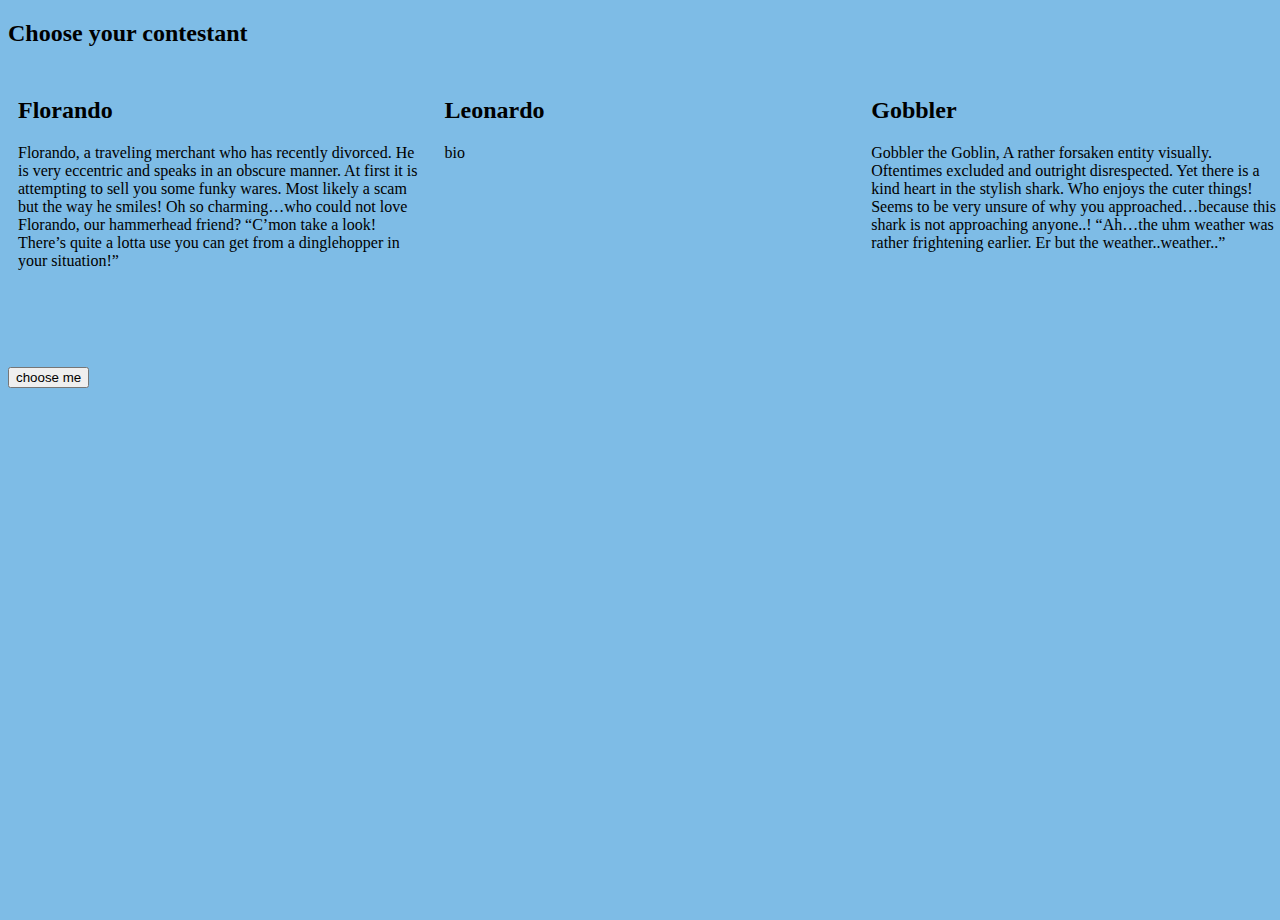
<file: fifth.html>
<!DOCTYPE html>
<html>
<head>
<meta name="viewport" content="width=device-width, initial-scale=1">
<style>
* {
  box-sizing: border-box;
}
.column {
  float: left;
  width: 33.33%;
  padding: 10px;
  height: 300px;
}
.row:after {
  content: "";
  display: table;
  clear: both;
}
</style>
</head>
<body>

<h2>Choose your contestant</h2>

<div class="row">
  <div class="column">
    <h2>Florando</h2>
    <p>Florando, a traveling merchant  who has recently divorced. He is very eccentric and speaks in an obscure manner.  At first it is attempting to sell you some funky wares. Most likely a scam but the way he smiles! Oh so charming…who could not love Florando, our hammerhead friend? 
“C’mon take a look! There’s quite a lotta use you can get from a dinglehopper in your situation!”</p>
  </div>
  <div class="column">
    <h2>Leonardo</h2>
    <p>bio</p>
  </div>
  <div class="column">
    <h2>Gobbler</h2>
    <p>Gobbler the Goblin, A rather forsaken entity visually. Oftentimes excluded and outright disrespected. Yet there is a kind heart in the stylish shark. Who enjoys the cuter things! Seems to be very unsure of why you approached…because this shark is not approaching anyone..!  
“Ah…the uhm weather was rather frightening earlier. Er but the weather..weather..”</p>
  </div>
</div>

</body>
</html>

<!DOCTYPE html>
<html>
   <head>
       <link rel="stylesheet" href="style.css">
     <style>
       body{
         background-image:url("https://cdn.discordapp.com/attachments/1071570975663083592/1071673494074564698/starter-6.png");
     background-repeat:no-repeat;
      background-attachment:fixed;
      background-size:100% 100%;

     </style>
     
     <button onclick="document.location='sixth.html'" class="button2"> choose me</button> 
   </head>
</html>
</file>
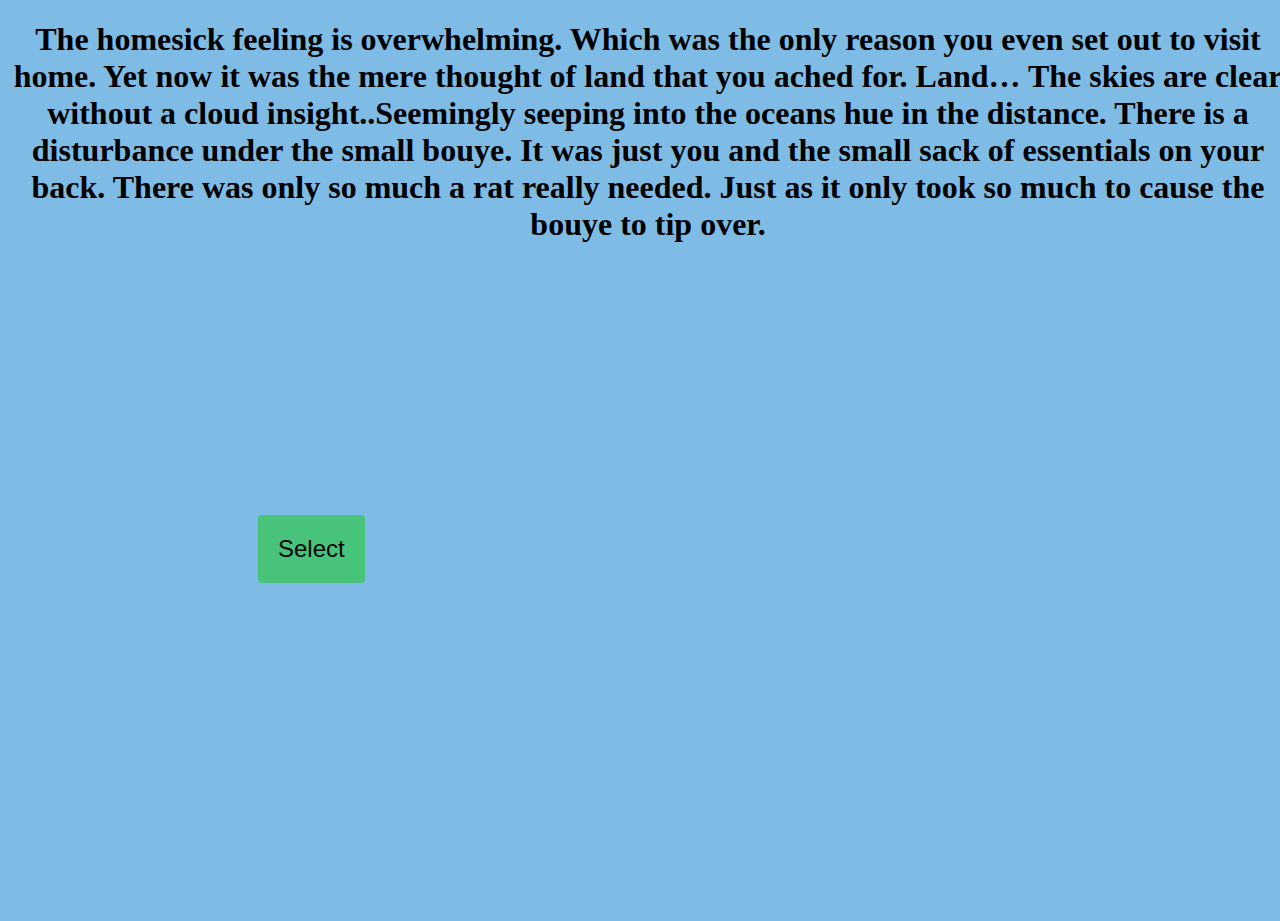
<file: rat1.html>
<!DOCTYPE html>
<html>

<head>
  <link rel="stylesheet" href="style.css">
  <style>
/*     body{
      background-image:url('https://giphy.com/gifs/bbc-stargazing-live-3og0IMh7rRNPtNSK9q/fullscreen');
      background-repeat:no-repeat;
      background-attachment:fixed;
      background-size:100% 100%;
    } */
    body{
      background-image:url('https://thumbs.dreamstime.com/z/illustration-cute-rat-orange-boat-vector-seagull-can-be-printed-used-as-sticker-icon-logo-children-s-book-banner-188954898.jpg');
      background-repeat:no-repeat;
      background-attachment:fixed;
      background-size:100% 100%;
    }
  </style>
</head>
  <body>
    <style>h1{text-align:center;
              text-size</style>
    <h1>The homesick feeling is overwhelming. Which was the only reason you even set out to visit home. Yet now it was the mere thought of land that you ached for. Land…

The skies are clear without a cloud insight..Seemingly seeping into the oceans hue in the distance. There is a disturbance under the small bouye. It was just you and the small sack of essentials on your back. There was only so much a rat really needed. Just as it only took so much to cause the bouye to tip over. 
      </h1>
    <button onclick= "document.location = 'sixth.html'" class="button1">Select</button
  </body>
</html>
</file>
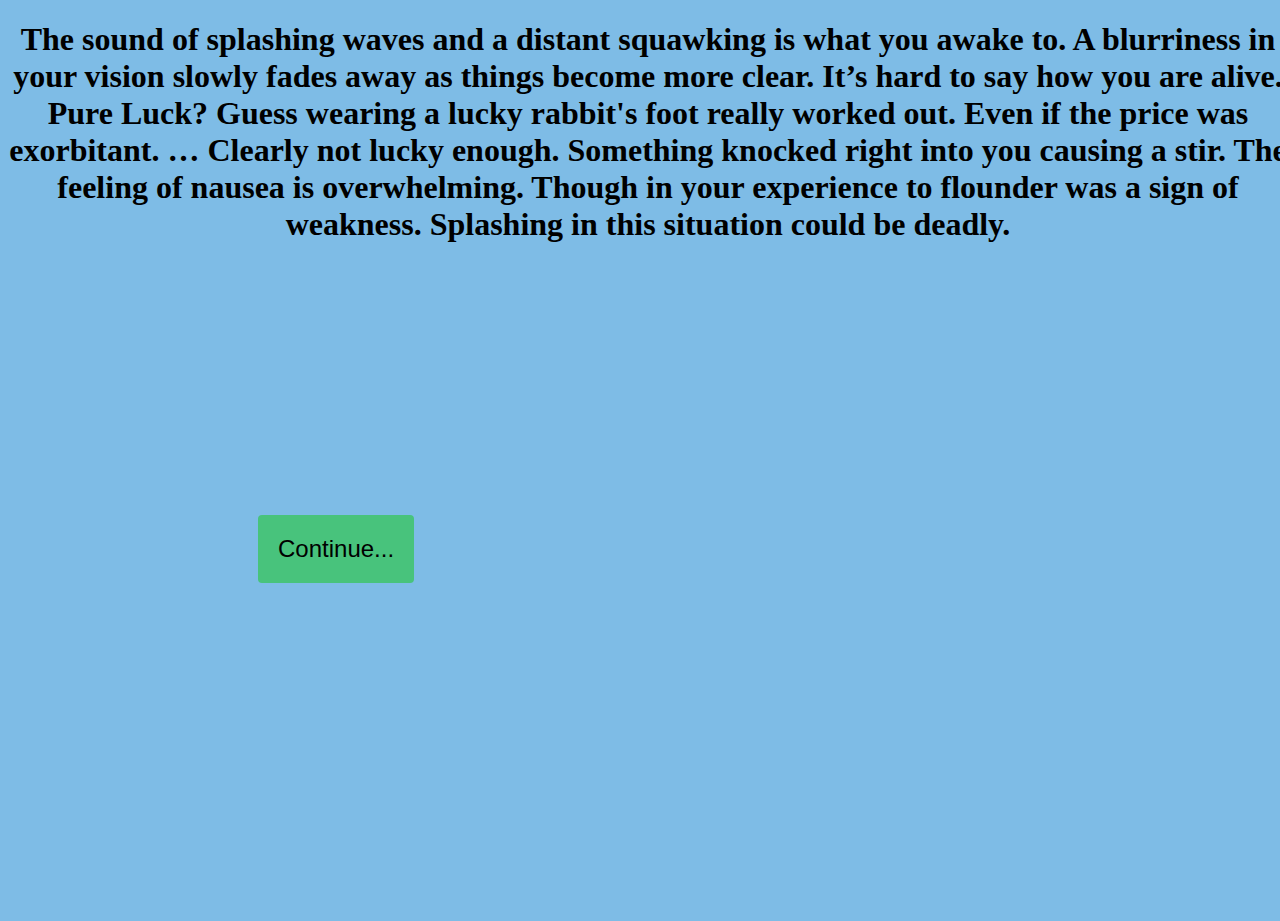
<file: sailor1.html>
<!DOCTYPE html>
<html>

<head>
  <link rel="stylesheet" href="style.css">
  <style>
/*     body{
      background-image:url('https://giphy.com/gifs/bbc-stargazing-live-3og0IMh7rRNPtNSK9q/fullscreen');
      background-repeat:no-repeat;
      background-attachment:fixed;
      background-size:100% 100%;
    } */
    body{
      background-image:url('https://images.unsplash.com/photo-1530053969600-caed2596d242?ixlib=rb-4.0.3&ixid=MnwxMjA3fDB8MHxzZWFyY2h8Mnx8dW5kZXJ3YXRlcnxlbnwwfHwwfHw%3D&w=1000&q=80');
      background-repeat:no-repeat;
      background-attachment:fixed;
      background-size:100% 100%;
    }
  </style>
</head>
  <body>
    <style>h1{text-align:center;
              text-size</style>
    <h1>The sound of splashing waves and a distant squawking is what you awake to. A blurriness in your vision slowly fades away as things become more clear. It’s hard to say how you are alive. 

Pure Luck? Guess wearing a lucky rabbit's foot really worked out. Even if the price was exorbitant.  
…
Clearly not lucky enough. Something knocked right into you causing a stir. The feeling of nausea is overwhelming. Though in your experience to flounder was a sign of weakness. Splashing in this situation could be deadly. 
      </h1>
    <button onclick= "document.location = 'fourth.html'" class="button1">Continue...</button
  </body>
</html>
</file>
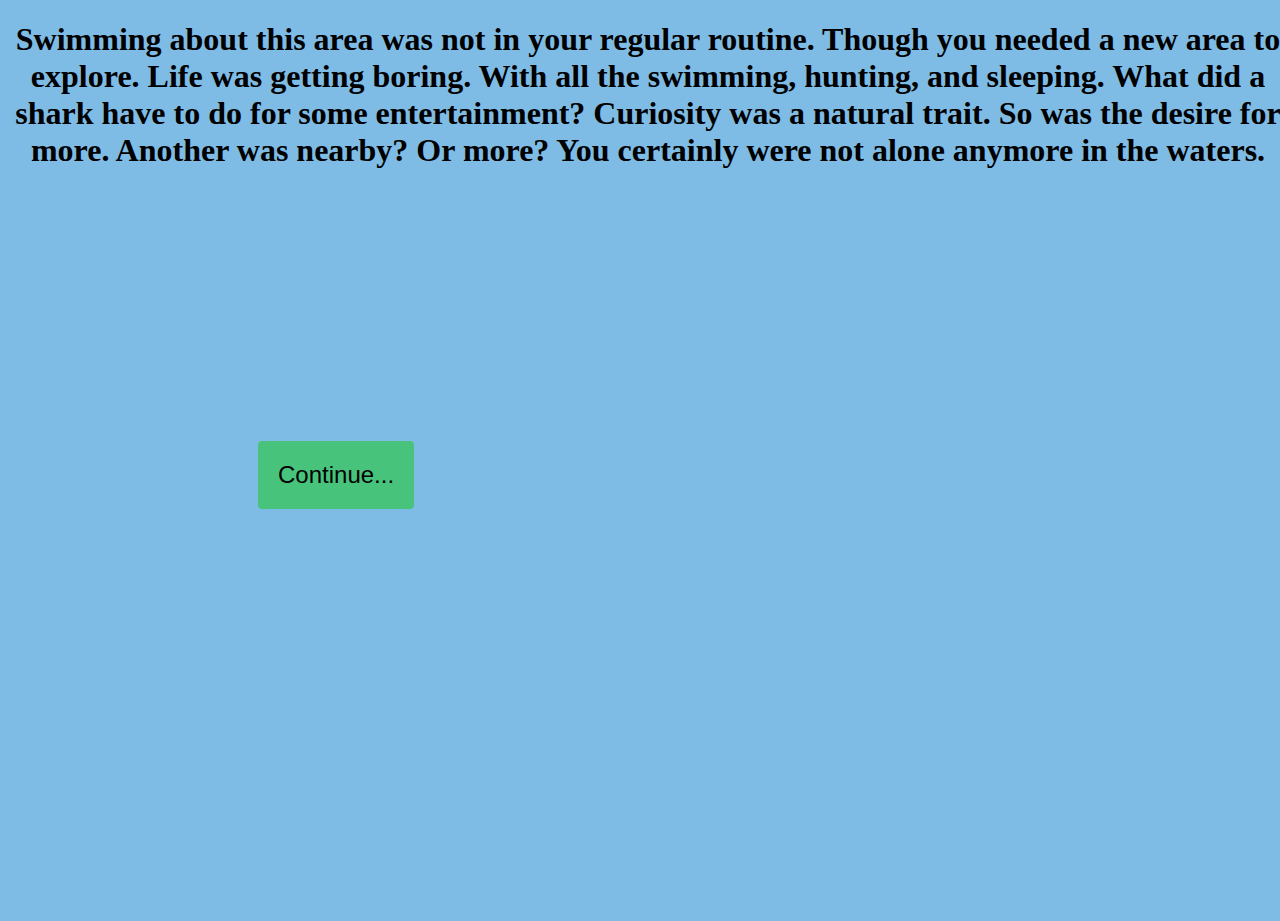
<file: shark1.html>
<!DOCTYPE html>
<html>

<head>
  <link rel="stylesheet" href="style.css">
  <style>
/*     body{
      background-image:url('https://giphy.com/gifs/bbc-stargazing-live-3og0IMh7rRNPtNSK9q/fullscreen');
      background-repeat:no-repeat;
      background-attachment:fixed;
      background-size:100% 100%;
    } */
    body{
      background-image:url('https://cdn.discordapp.com/attachments/771804994965864459/1071724976534736926/IMG_0666.png');
      background-repeat:no-repeat;
      background-attachment:fixed;
      background-size:100% 100%;
    }
  </style>
</head>
  <body>
    <style>h1{text-align:center;
              text-size</style>
    <h1>Swimming about this area was not in your regular routine. Though you needed a new area to explore. Life was getting boring. With all the swimming, hunting, and sleeping. What did a shark have to do for some entertainment? 

Curiosity was a natural trait. So was the desire for more. 

Another was nearby? Or more? You certainly were not alone anymore in the waters.
      </h1>
    <button onclick="document.location='sixth.html'" class="button1"> Continue...</button>
  </body>
</html>
</file>
<file: style.css>
html, body {
  height: 100%;
  width: 100%;
  background-color: #7EBCE6;
}
.title{
  color:#21897E; font-size: 150px; font-family: cursive;
  text-align: center;

  .subtitle{
    color:#21897E; font-size: 75px; font-family: cursive;
  text-align: center;
  }
}

.button1 {
  display: inline-block;
  border-radius: 4px;
  background-color:#48c37c;
  border: none;
  color: (10, 40,200);
/*   color: #2c5c63; */
  text-align: center;
  font-size: 24px;
  padding: 20px;
  transition: all 0.5s;
  cursor: pointer;
  margin: 250px;
}

.button1 span {
  cursor: pointer;
  display: inline-block;
  position: relative;
  transition: 0.5s;
}

.button1 span:after {
  content: '\00bb';
  position: absolute;
  opacity: 0;
  top: 0;
  right: -20px;
  transition: 0.5s;
}

.button1:hover span {
  padding-right: 25px;
}

.button1:hover span:after {
  opacity: 1;
  right: 0;
         
         } /* Green */

}
.button2{
   background-color: #4CAF50;
  border: none;
  color: pink;
  padding: 15px 32px;
  text-align: center;
  text-decoration: none;
  display: inline-block;
  font-size: 16px;
  margin: 4px 2px;
  cursor: pointer;
}
}
    .button3:hover {
  display: inline-block;
  border-radius: 4px;
  background-color:#48c37c;
  border: none;
  color: (10, 40,200);
/*   color: #2c5c63; */
  text-align: center;
  font-size: 24px;
  padding: 20px;
  transition: all 0.5s;
  cursor: pointer;
  margin: 100px;
}

.button3:hover span {
  cursor: pointer;
  display: inline-block;
  position: relative;
  transition: 0.5s;
}

.button3 span:after {
  content: '\00bb';
  position: absolute;
  opacity: 0;
  top: 0;
  right: -20px;
  transition: 0.5s;
}

.button3:hover span {
  padding-right: 25px;
}

.button3:hover span:after {
  opacity: 1;
  right: 0;
         
         } /* Green */
.button4:hover {
  display: inline-block;
  border-radius: 4px;
  background-color:#48c37c;
  border: none;
  color: (10, 40,200);
/*   color: #2c5c63; */
  text-align: center;
  font-size: 24px;
  padding: 20px;
  transition: all 0.5s;
  cursor: pointer;
  margin: 100px;
}

.button4:hover span {
  cursor: pointer;
  display: inline-block;
  position: relative;
  transition: 0.5s;
}

.button4 span:after {
  content: '\00bb';
  position: absolute;
  opacity: 0;
  top: 0;
  right: -20px;
  transition: 0.5s;
}

.button4:hover span {
  padding-right: 25px;
}

.button4:hover span:after {
  opacity: 1;
  right: 0;
         } /* Green */
</file>
